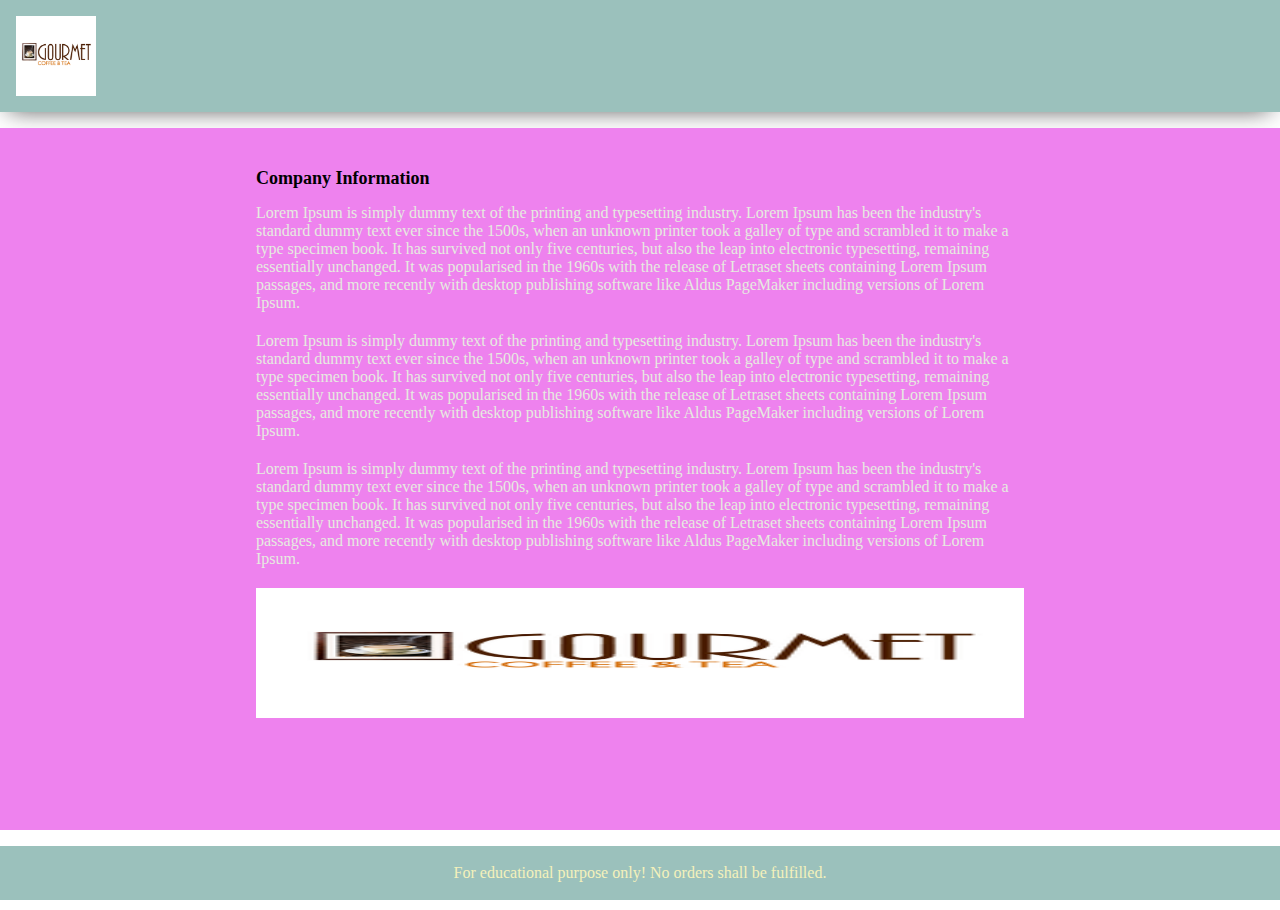
<file: about.html>
<!DOCTYPE html>
<html>

<head>
  <title>Assignment 4</title>
  <link rel="stylesheet" href="css/about.css">
 
</head>

<body class="main-container-grid">
  <div class="r1 box-shadow">
    <img class="business-logo" src="./img/sm_logo.jpg">
  </div>
  <div class="r2 one-column">
    <div class="c2">
     
      <h2>Company Information</h2>
      <p style="color:#E6EBE0;">Lorem Ipsum is simply dummy text of the printing and typesetting industry. Lorem Ipsum has been the industry's standard dummy text ever since the 1500s, when an unknown printer took a galley of type and scrambled it to make a type specimen book. It has survived not only five centuries, but also the leap into electronic typesetting, remaining essentially unchanged. It was popularised in the 1960s with the release of Letraset sheets containing Lorem Ipsum passages, and more recently with desktop publishing software like Aldus PageMaker including versions of Lorem Ipsum.</p>
      <p style="color:#E6EBE0;">Lorem Ipsum is simply dummy text of the printing and typesetting industry. Lorem Ipsum has been the industry's standard dummy text ever since the 1500s, when an unknown printer took a galley of type and scrambled it to make a type specimen book. It has survived not only five centuries, but also the leap into electronic typesetting, remaining essentially unchanged. It was popularised in the 1960s with the release of Letraset sheets containing Lorem Ipsum passages, and more recently with desktop publishing software like Aldus PageMaker including versions of Lorem Ipsum.</p>
      <p style="color:#E6EBE0;">Lorem Ipsum is simply dummy text of the printing and typesetting industry. Lorem Ipsum has been the industry's standard dummy text ever since the 1500s, when an unknown printer took a galley of type and scrambled it to make a type specimen book. It has survived not only five centuries, but also the leap into electronic typesetting, remaining essentially unchanged. It was popularised in the 1960s with the release of Letraset sheets containing Lorem Ipsum passages, and more recently with desktop publishing software like Aldus PageMaker including versions of Lorem Ipsum.</p>
      <img class="logo-about" src="img/sm_logo.jpg">
    </div>
  </div>
  <div class="r3">
    <font color=#F4F1BB>For educational purpose only! No orders shall be fulfilled.</font>
  </div>
</body>

</html>
</file>
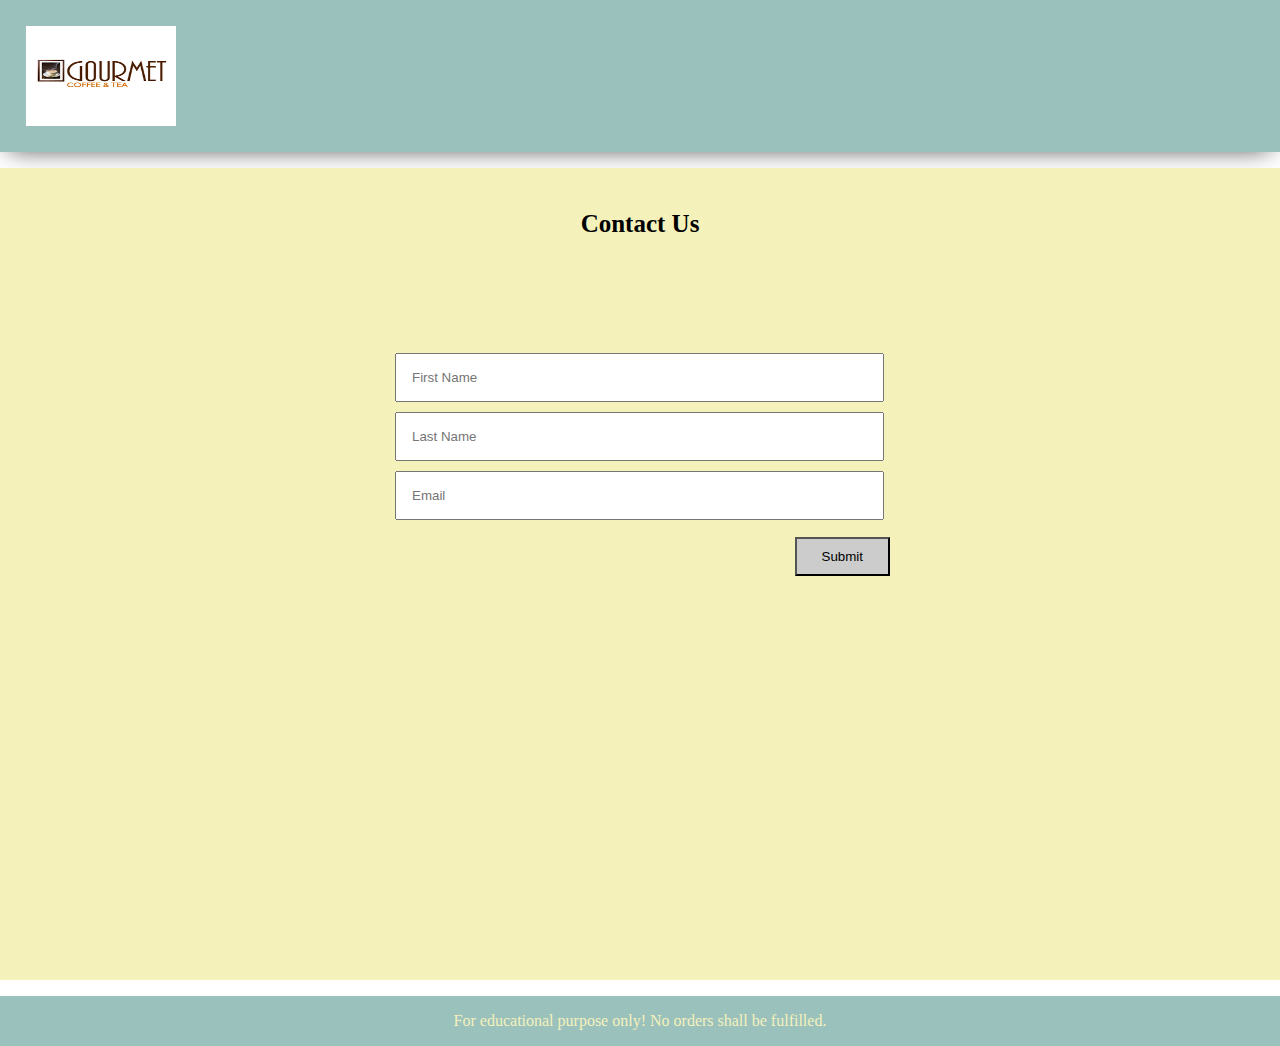
<file: contact.html>
<!DOCTYPE html>
<html>

<head>
  <title>Assignment 4</title>
  <link rel="stylesheet" href="css/contact.css">
</head>

<body class="main-container-grid">
  <div class="r1 box-shadow">
    <img class="business-logo" src="./img/sm_logo.jpg">
  </div>
  <div class="r2">
    <div class="c1 box-shadow">
      
    </div>
    <div class="c2">
      <h2>Contact Us</h2>
      <form class="contact-form">
        <input placeholder="First Name" type="text" id="first-name" class="contact-input">
        <input placeholder="Last Name" type="text" id="last-name" class="contact-input">
        <input placeholder="Email" type="email" id="email" class="contact-input">
        <button onclick="contact.goToHome()" class="submit-button" type="submit">Submit</button>
      </form>
    </div>
  </div>
  <div class="r3">
    <font color=#F4F1BB>For educational purpose only! No orders shall be fulfilled.</font>
  </div>

  <script type="text/javascript" src="./js/contact.js"></script>
</body>

</html>
</file>
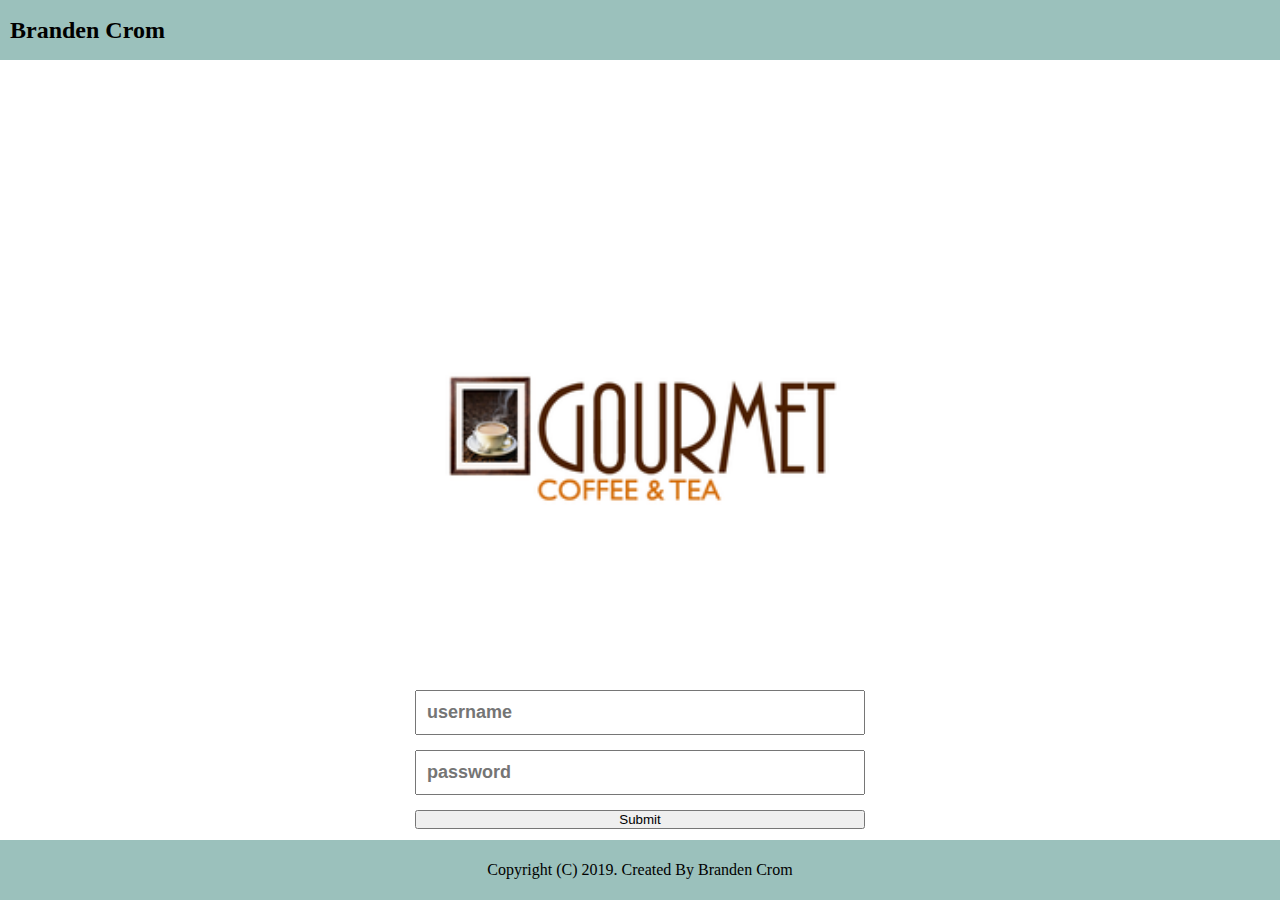
<file: login.html>
<!DOCTYPE html>
<html>

<head>
    <title>

    </title>
    <link rel="stylesheet" href="css/login.css"
</head>

<body class="login-container-grid">
    <div class="r1">
        <h2 class="logo-name">Branden Crom</h2>
    </div>
    <div class="r2">
        <form class="login-form">
            <img class="login-logo" src="./img/sm_logo.jpg" alt="logo">
            <input type="text" placeholder="username" class="login-input">
            <input type="password" class="login-input" placeholder="password">
            <button onclick="contact.goToHome()" class="submit-button" type="submit">Submit</button>
        </form>
    </div>
    <div class="r3">
        <div class="r3-left">
            
        </div>
        <div class="r3-middle">
                Copyright (C) 2019. Created By Branden Crom
        </div>
        <div class="r3-right">
            
        </div>
        <script type="text/javascript" src="./js/contact.js"></script>
    </div>
</body>

</html>
</file>
<file: css/about.css>
* {
    margin: 0px;
    padding: 0px;
    position: relative;
  }
  p {
    margin: 15px auto 20px;
  }
  body,
  html {
    width: 100vw;
    height: 100vh;
  }

  h2 {
    font-size: 18px;
    font-weight: bold;
  }

  .box-shadow {
    -webkit-box-shadow: -1px 7px 23px -10px rgba(0,0,0,0.75);
    -moz-box-shadow: -1px 7px 23px -10px rgba(0,0,0,0.75);
    box-shadow: -1px 7px 23px -10px rgba(0,0,0,0.75);
  }

  .main-container-grid {
    display: grid;
    grid-template-rows: 1fr 13fr 1fr;
    height: 100%;
    grid-row-gap: 1em;
  }

  .r1,
  .r3 {
    display: grid;
    background-color: #9BC1BC;
    padding: 1em;
    align-items: center;
  }

  .r3 {
    text-align: center;
  }

  .r2 {
    height: 100%;
    background-color: VIOLET;
  }
  p {
    
  }
  .three-column {
    display: grid;
    grid-template-columns: 2fr 8fr 3fr;
    background-color: transparent;
    grid-column-gap: 1em;
  }
  .c1 {
    min-width: 200px;
  }
  .c1, .c3 {
    background-color: TRANSPARENT;
  }
  .txt-center {
    text-align: center;
    margin: 15px auto 0px;
    border-bottom: 1px solid #a8a7a7;
    padding-bottom: 15px;
  }
  .left-nav {
    list-style-type: none;
  }
  .left-nav > li > a {
    display: block;
    padding:15px 0px 15px 30px;
    background-color: #f4f4f4;
    font-weight: bold;
    text-decoration: none;
    transition-duration: 0.7s;
  }
  .left-nav > li > a:hover {
    background-color: #8d8c8c;
  }
  .c2 {
    padding: 40px 20%;
    height: 100%;
  }
  .h2-content {
    grid-column: 1 / 5;
    height: 22px;
    width: 100%;
  }
  .c2 > img {
    width: 100%;
    align-self: center;
    max-height: 130px;
  }
  .back-button {
    padding: 7px 16px;
    background-color:#ccc;
    float: right;
    margin-bottom: 15px;

  }
  .back-button:hover {
    background-color: yellow;
  }
  .business-logo {
    height: 80px;
    width: 80px;
    
}
</file>
<file: css/contact.css>
* {
    margin: 0px;
    padding: 0px;
    position: relative;
  }

  body,
  html {
    width: 100vw;
    height: 100vh;
  }

  h2 {
    font-size: 25px;
    font-weight: bold;
    text-align: center;
    padding: 10px;
  }

  .box-shadow {
    -webkit-box-shadow: -1px 7px 23px -10px rgba(0,0,0,0.75);
    -moz-box-shadow: -1px 7px 23px -10px rgba(0,0,0,0.75);
    box-shadow: -1px 7px 23px -10px rgba(0,0,0,0.75);
  }

  .main-container-grid {
    display: grid;
    grid-template-rows: 1fr 13fr 1fr;
    height: 100%;
    grid-row-gap: 1em;
  }

  .r1,
  .r3 {
    display: grid;
    background-color: #9BC1BC;
    padding: 1em;
    align-items: center;
  }

  .r3 {
    text-align: center;
  }

  .r2 {
    height: 100%;
    background-color: #f1f1f1;
  }

  
  .c1 {
    min-width: 200px;
  }
  .c1, .c3 {
    background-color: #f4f4f4;
  }
  .txt-center {
    text-align: center;
    margin: 15px auto 0px;
    border-bottom: 1px solid #a8a7a7;
    padding-bottom: 15px;
  }
  .left-nav {
    list-style-type: none;
  }
  .left-nav > li > a {
    display: block;
    padding:15px 0px 15px 30px;
    background-color: #f4f4f4;
    font-weight: bold;
    text-decoration: none;
    transition-duration: 0.7s;
  }
  .left-nav > li > a:hover {
    background-color: #8d8c8c;
  }
  .c2 {
    padding: 2em;
    background-color: #f4f1bb;
  }
  .h2-content {
    grid-column: 1 / 5;
    height: 22px;
    width: 100%;
  }
  .c2 > img {
    width: 100%;
    align-self: center;
    max-height: 130px;
  }

  .contact-form {
    width: 500px;
    height: 500px;
    margin: 100px auto;
  }
  .contact-input {
    width: 91%;
    padding: 15px;
    margin: 5px;
  }
  .submit-button {
    padding: 10px 25px;
    background-color:#CCC;
    float:right;
    margin-top: 12px;
  }
  .business-logo {
    height: 100px;
    width: 150px;
    padding: 10px;
}
</file>
<file: css/login.css>
* {
    margin: 0px;
    padding: 0px;
    position: relative;
}

html,
body {
    height: 100vh;
    width: 100vw;
}

.login-container-grid {
    display: grid;
    grid-template-rows: 1fr 13fr 1fr;
}



.r1,
.r3 {
    display: grid;
    grid-template-columns: 1fr 5fr 1fr;
    grid-column-gap: 1em;
    background-color: #9bc1bc;
}

.logo-name {
    line-height: 50px;
    margin-left: 10px;
    align-self: center;
}

.r2 {
    display: grid;
}

.login-form {
    justify-self: center;
    align-self: center;
    width: 450px;
    height: 450px;
    display: grid;
    grid-template-rows: 5fr 1fr 1fr 1fr;
    grid-row-gap: 15px;
}

.login-logo {
    justify-self: center;

}

.login-form>img {
    width: 100%;
    height: 100%;
}

.btn-login {
    width: 80px;
    justify-self: right;
}

.login-input {
    padding: 10px;
    font-size: 18px;
    font-weight: bold;
}

.r3-middle {
align-self: center;
justify-self: center;
}
</file>
